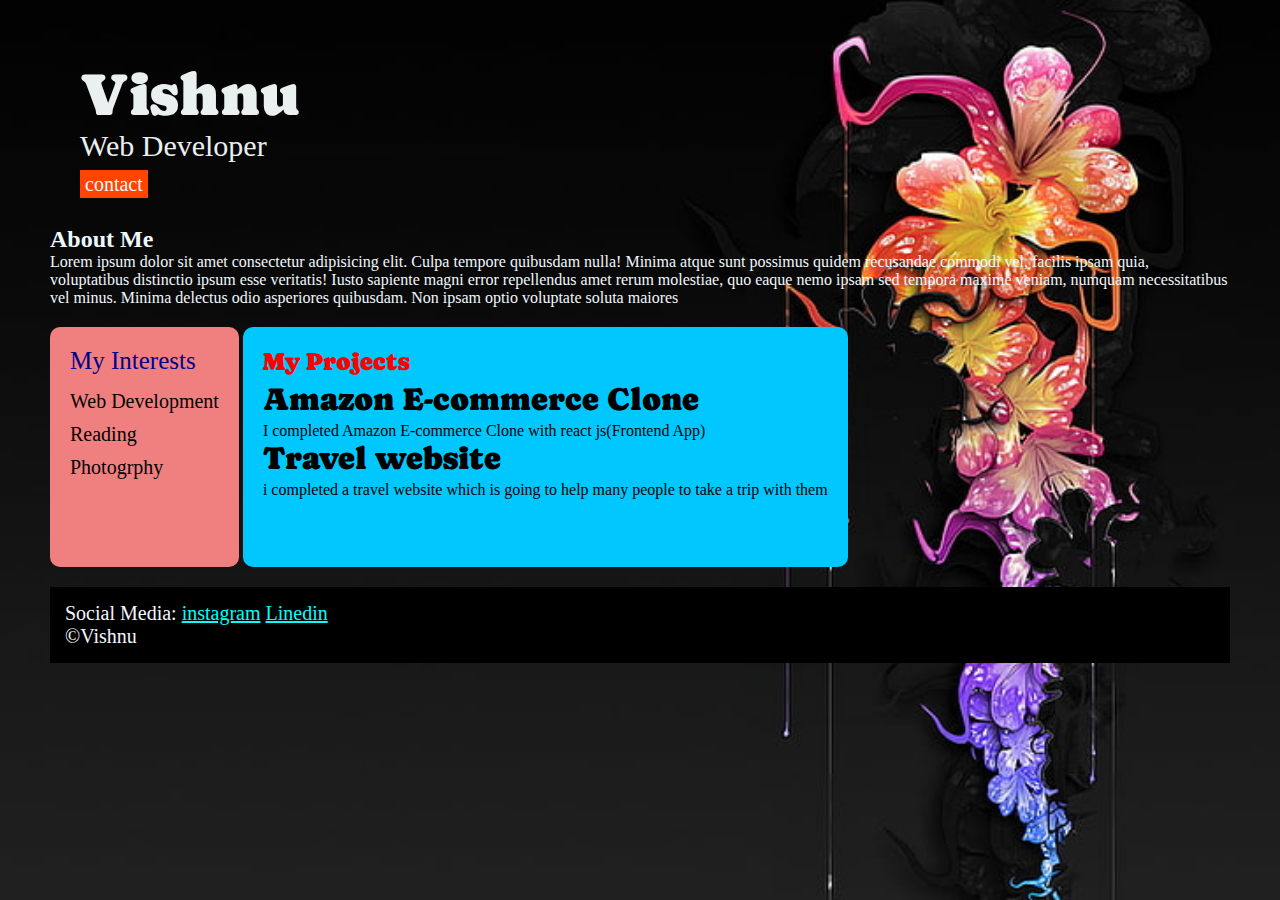
<file: index.html>
<!DOCTYPE html>
<html lang="en">

<head>
    <meta charset="UTF-8">
    <meta name="viewport" content="width=device-width, initial-scale=1.0">
    <title>Portfolio</title>
    <link rel="stylesheet" href="index.css">
    <link rel="preconnect" href="https://fonts.googleapis.com">
<link rel="preconnect" href="https://fonts.gstatic.com" crossorigin>
<link href="https://fonts.googleapis.com/css2?family=Caprasimo&family=Gravitas+One&family=Style+Script&display=swap" rel="stylesheet">
</head>

<body style="background-image: url(image3.jpg);
background-repeat:no-repeat ;
background-size: cover;">
    <div class="container">
        <div class="sec-one">
            <h1 class="sec-one--name">Vishnu</h1>
            <p class="sec-one--role">Web Developer</p>
            <a class="sec-one--contact" href="contact.html">contact</a>
        </div>
        <div class="sec-two">
            <h2 class="sec-two--title">About Me</h2>
            <p>
                Lorem ipsum dolor sit amet consectetur adipisicing elit. Culpa tempore quibusdam nulla! Minima atque
                sunt
                possimus quidem recusandae commodi vel, facilis ipsam quia, voluptatibus distinctio ipsum esse
                veritatis! Iusto
                sapiente magni error repellendus amet rerum molestiae, quo eaque nemo ipsam sed tempora maxime veniam,
                numquam
                necessitatibus vel minus. Minima delectus odio asperiores quibusdam. Non ipsam optio voluptate soluta
                maiores
            </p>
        </div>
        <div class="sec-three">
            <h3 class="sec-three--title">My Interests</h3>
            <ul>
                <li>Web Development</li>
                <li>Reading</li>
                <li>Photogrphy</li>
            </ul>
        </div>

        <div class="sec-four">
            <h4 class="sec-four--title">My Projects</h4>

            <ul>
                <li>
                    <h1 class="sec-four--desc">Amazon E-commerce Clone</h1>
                    <p>I completed Amazon E-commerce Clone with react js(Frontend App)</p>
                </li>
            </ul>
            <ul>
                <li>
                    <h1 class="sec-four--web">Travel website</h1>
                    <p class="sec-five--para">i completed a travel website which is going to help many people to take a
                        trip with them</p>
                </li>
            </ul>
        </div>

        <div class="sec-six">
            <p>Social Media:
                <a href="">instagram</a>
                <a href="=">Linedin</a>
            </p>
            <p>&copy;Vishnu</p>
        </div>
    </div>

</body>

</html>
</file>
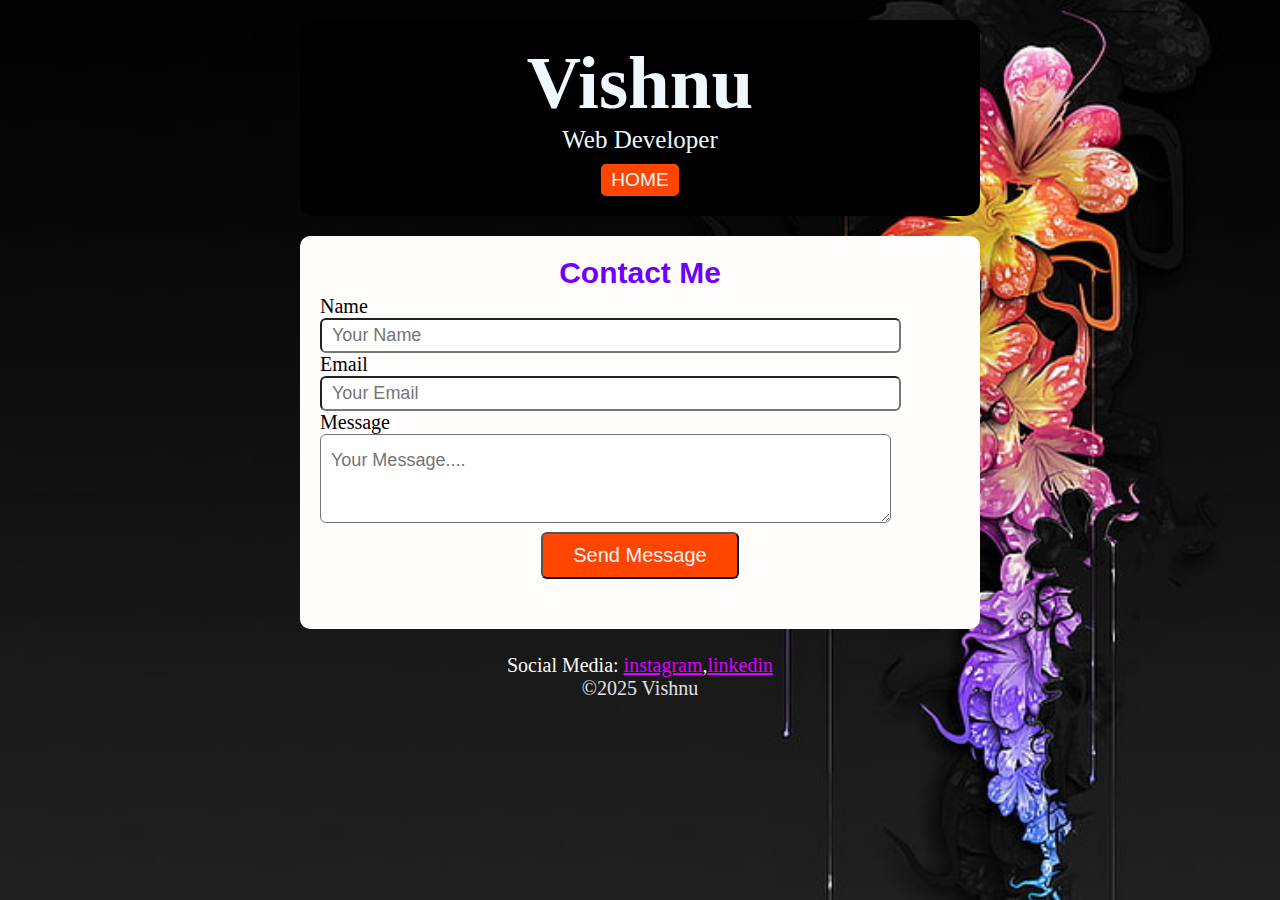
<file: contact.html>
<!DOCTYPE html>
<html lang="en">
<head>
    <meta charset="UTF-8">
    <meta name="viewport" content="width=device-width, initial-scale=1.0">
    <title>Contact</title>
    <link rel="stylesheet" href="contact.css"
</head>
<body style="background-image: url(image3.jpg);
background-repeat: no-repeat;
background-size: cover
;">
    <div class="A">
        <h1 class="A--name">Vishnu </h1>
    <p class="A--role">Web Developer</p>
    <button class="A--button"><a href="index.html">HOME</a></button>
</div>
<div class="B">
    <h2 class="B--contact">Contact Me</h2>
    <lable class="B--name">Name</lable><br>
    <input placeholder="Your Name" class="B--box"></input><br>
    <lable class="B--email">Email</lable><br>
    <input placeholder="Your Email" class="B--emailbox"></input><br>
    <lable class="B--message">Message</lable><br>
    <textarea placeholder="Your Message...." class="B--mgsbox"></textarea><br>
    <center>
       <button class="B--click">Send Message</button> 
    </center>
</div>
<div class="c">
    <p class="c--desc">Social Media: <a href="">instagram</a>,<a href="">linkedin
</a></p>
        <p class="c--name">&copy;2025 Vishnu</p>
    
</div>
    
</body>
</html>
</file>
<file: index.css>
*{
    padding: 0%;
    margin: 0%;
   
}
.sec-one{
    
    background-color: ;
    color: rgb(234, 240, 240);
    padding-top: 10px;
    padding-left: 30px;
    padding-bottom: 10px;
}
.container {
 padding: 50px;
}
.sec-one--name{
   font-family: "Caprasimo", serif;
  font-weight: 400;
  font-style: normal;
  font-size: 60px;
}
.sec-one--role{
    font-family: Georgia, 'Times New Roman', Times, serif;
    font-size: 30px;
    padding-bottom: 10px;
}
.sec-one--contact{
    background-color: orangered;
    color: aliceblue;
    text-decoration-line: none;
    padding-left: 5px;
     padding-right: 5px;
     padding-top: 3px;
      padding-bottom: 3px;
      font-size: 20px;

    }
.sec-one--contact:hover{
    background-color: gold;
    color: black;
}

.sec-two,.sec-three,.sec-four,.sec-five,.sec-six{

    margin-top: 20px;
}
.sec-six a{
 
    color: aqua;
}
.sec-three li,.sec-four li,.sec-five li{

    list-style: none;
}
.sec-six{

    background-color: black;
    color: aliceblue;
    padding-left: 15px;
    padding-top: 15px;
    padding-bottom: 15px;
    font-size: 20px;
}
.sec-three--title,.sec-four--title,.sec-four--desc,.sec-four--web{

    padding-bottom: 5px;
    font-family: "Caprasimo", serif;
  font-weight: 400;
  font-style: normal;
}
.sec-three--title{
    font-size: 25px;
    color: darkblue ;
    font-family: Cambria, Cochin, Georgia, Times, 'Times New Roman', serif;
}
.sec-three{
    background-color: lightcoral;
    padding: 20px;
    display: inline-block;
    height: 200px;
    border-radius: 10px;
  vertical-align: top;
}
.sec-three :hover{
    transform: scale(1.03);
}
.sec-four{
    background-color: rgb(0, 200, 255);
    padding: 20px;
    display: inline-block;
    vertical-align: top;
   height: 200px;
   border-radius: 10px;
   transition: transform 0.3s ease;
}
.sec-four :hover{
    transform: scale(1.03);
}
.sec-three li{
    padding-top: 10px;
    font-size: 20px;
    font-family: Cambria, Cochin, Georgia, Times, 'Times New Roman', serif;
}
.sec-two{
    color: aliceblue;
}
.sec-four--title{
 color: rgb(255, 0, 0);
 font-size: 25px;
 
}
</file>
<file: contact.css>
*{
    padding: 0px;
    margin: 0px;
}
.A{
    background-color: black;
    color: aliceblue;
    padding: 20px;
    text-align: center;
     margin-left: 300px;
    margin-right: 300px;
    border-radius: 15px;
    margin-top: 20px;
    margin-bottom: 20px;
}
.A--name{
    font-size: 75px;
    padding bottom: 5px;
}
.A--role{
    padding-bottom: 10px;
    font-size: 25px;
}
.A--button{
    background-color: orangered;
    border: none;
    padding-left: 10px;
    padding-right: 10px;
    padding-top: 5px;
    padding-bottom: 5px;
    font-size: larger;
    color: aliceblue;
    border-radius: 5px;
    text-decoration-line: none;
}
.A--button a{
text-decoration-line: none;
color: aliceblue;
}
.A--button:hover{
    background-color: gold;
    color: black;
}
.B{
    background-color: rgb(255, 252, 252);
    padding: 20px;
    margin-left: 300px;
    margin-right: 300px;
    border-radius: 10px;
 margin-top: 0px;
    padding-bottom: 50px;
    box-shadow: solid white 2px;
    
}
.B--contact{
    text-align: center;
    color: rgb(111, 0, 255);
    font-size: 30px;
font-family: Verdana, Geneva, Tahoma, sans-serif;
padding-bottom: 5px;
}
.B--name{
    font-size: 20px;
    
}
.B--box{
  padding-bottom: 5px;
    padding-top: 5px;
    padding-left: 10px;
    padding-right: 335px;
    border-radius: 6px;
    
  
    font-size: 18px;

}
.B--box:hover{
      background-color: rgb(235, 229, 227);
    color: rgb(18, 8, 4);
  border-color: orangered;
}
.B--email{
     font-size: 20px;
}
.B--emailbox{
  
 padding-bottom: 5px;
    padding-top: 5px;
    padding-left: 10px;
    padding-right: 335px;
    border-radius: 6px;
  
    font-size: 18px;
}
.B--emailbox:hover{
      background-color: rgb(235, 229, 227);
    color: rgb(18, 8, 4);
  border-color: orangered;
}
.B--message{
    font-size: 20px;
}
.B--mgsbox{
 padding-bottom: 30px;
    padding-top: 15px;
    padding-left: 10px;
    padding-right: 335px;
    border-radius: 6px;
    
    font-size: 18px;
    font-family: Verdana, Geneva, Tahoma, sans-serif;
    
}
.B--mgsbox:hover{
    background-color: rgb(235, 229, 227);
    color: rgb(18, 8, 4);
  border-color: orangered;
}
.B--click{
    padding-right: 30px;
     padding-left: 30px;
     padding-top: 10px;
     padding-bottom: 10px;
     border-radius: 6px;
     background-color: orangered;
     color: aliceblue;
     cursor: pointer;
     margin-top: 5px;
     font-size: 20px;
}
.B--click:hover{
    background-color: rgb(255, 242, 0);
    color: black;
}

.c{
    color: rgb(253, 249, 249);
    text-align: center;
   
    margin-left:  300px;
    margin-right:  300px;
    padding-top: 10px;
    padding-bottom: 10px;
    margin-bottom: 50px;
    font-size: 20px;
    padding-top: 20px;
    margin-top: 5px;
}
.c a{
    color: rgb(217, 0, 255);
}
.c--name{
color: rgb(228, 226, 226);
}
</file>
